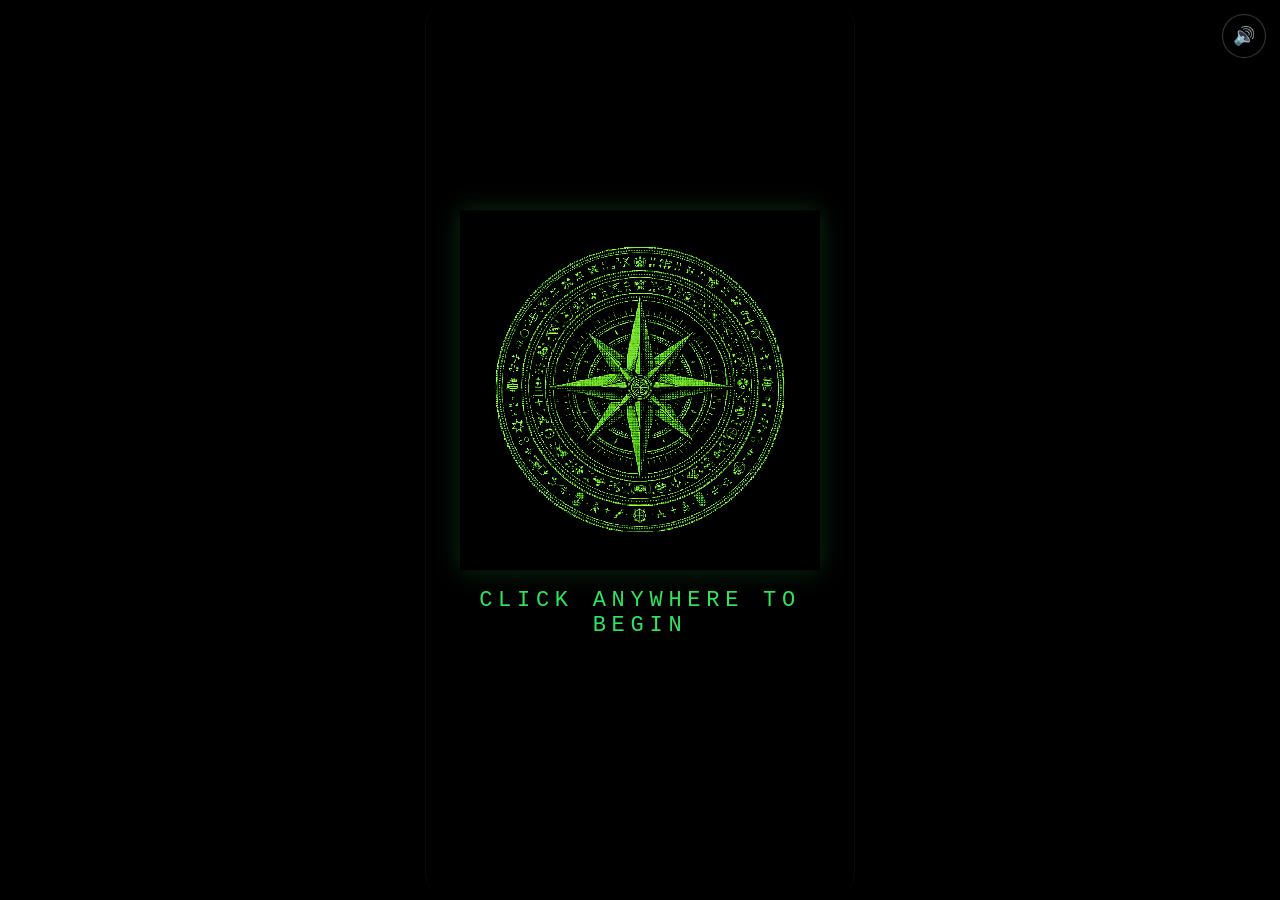
<file: index.html>
<!DOCTYPE html>
<html lang="en">
<head>
  <meta charset="UTF-8" />
  <meta
    name="viewport"
    content="width=device-width, initial-scale=1.0, viewport-fit=cover"
  />
  <meta name="theme-color" content="#1b1611" />
  <meta name="mobile-web-app-capable" content="yes" />
  <title>Museum Hunt DEV</title>
  <link rel="manifest" href="./app/engine/pwa/manifest.webmanifest" />
  <link rel="stylesheet" href="./app/engine/styles/archive-shell.css" />
  <link rel="stylesheet" href="./app/engine/core/dev-activation.css" />
  <link rel="stylesheet" href="./app/engine/core/opening-studio-screen.css" />
  <link rel="stylesheet" href="./app/engine/core/opening-sponsor-screen.css" />
  <link rel="stylesheet" href="./app/engine/core/opening-title-screen.css" />
</head>
<body>
  <div id="app">
    <div class="phone-shell">

      <!-- OPENING FLOW SCREEN -->
      <section id="opening-flow-screen" class="screen active">
        <div id="opening-flow-root"></div>
      </section>

      <!-- ARCHIVE SCREEN -->
      <section id="archive-screen" class="screen" hidden>
        <header class="archive-header">
          <div class="archive-header-inner">
            <div class="archive-kicker">THE</div>
            <h1 class="archive-title">ARCHIVE</h1>
            <button id="archive-my-badge" class="archive-badge-trigger" type="button" aria-label="My expedition badge">MY BADGE</button>
          </div>
        </header>

        <section class="character-strip-wrap">
          <div id="character-strip" class="character-strip"></div>
        </section>

        <section class="path-header">
          <div class="path-divider"></div>
          <h2 id="active-path-label">MERCER'S PATH</h2>
          <div class="path-divider"></div>
        </section>

        <main class="archive-grid-wrap">
          <div id="archive-grid" class="archive-grid"></div>
        </main>

        <nav class="bottom-nav">
          <button class="nav-btn active" data-tab="archive" type="button">
            <span class="nav-icon">⌘</span>
            <span class="nav-label">Archive</span>
          </button>

          <button class="nav-btn nav-btn-scan" data-tab="scan" type="button">
            <span class="nav-icon">◎</span>
            <span class="nav-label">SCAN</span>
          </button>

          <button class="nav-btn" data-tab="transmissions" type="button">
            <span class="nav-icon transmissions-nav-icon">
              ✉
              <span class="nav-badge" id="transmissions-nav-badge-archive">0</span>
            </span>
            <span class="nav-label">Transmissions</span>
          </button>

          <button class="nav-btn" data-tab="final" type="button">
            <span class="nav-icon">✦</span>
            <span class="nav-label">Final Mechanism</span>
          </button>
        </nav>
      </section>

      <!-- TRANSMISSIONS SCREEN -->
      <section id="transmissions-screen" class="screen" hidden>
        <header class="archive-header">
          <div class="archive-header-inner">
            <div class="archive-kicker">ARCHIVE</div>
            <h1 class="archive-title">TRANSMISSIONS</h1>
            <div class="archive-lock">⌂</div>
          </div>
        </header>

        <main class="archive-grid-wrap">
          <div id="transmissions-feed"></div>
        </main>

        <nav class="bottom-nav">
          <button class="nav-btn" data-tab="archive" type="button">
            <span class="nav-icon">⌘</span>
            <span class="nav-label">Archive</span>
          </button>

          <button class="nav-btn nav-btn-scan" data-tab="scan" type="button">
            <span class="nav-icon">◎</span>
            <span class="nav-label">SCAN</span>
          </button>

          <button class="nav-btn active" data-tab="transmissions" type="button">
            <span class="nav-icon transmissions-nav-icon">
              ✉
              <span class="nav-badge" id="transmissions-nav-badge-transmissions">0</span>
            </span>
            <span class="nav-label">Transmissions</span>
          </button>

          <button class="nav-btn" data-tab="final" type="button">
            <span class="nav-icon">✦</span>
            <span class="nav-label">Final Mechanism</span>
          </button>
        </nav>
      </section>

      <!-- HINT SCREEN -->
      <section id="hint-screen" class="screen" hidden>
        <header class="archive-header">
          <div class="archive-header-inner">
            <div class="archive-kicker">ARCHIVE</div>
            <h1 class="archive-title">HINT</h1>
            <div class="archive-lock">⌂</div>
          </div>
        </header>

        <main class="archive-grid-wrap">
          <div id="hint-screen-content"></div>
        </main>

        <nav class="bottom-nav">
          <button class="nav-btn" data-tab="archive" type="button">
            <span class="nav-icon">⌘</span>
            <span class="nav-label">Archive</span>
          </button>

          <button class="nav-btn nav-btn-scan" data-tab="scan" type="button">
            <span class="nav-icon">◎</span>
            <span class="nav-label">SCAN</span>
          </button>

          <button class="nav-btn" data-tab="transmissions" type="button">
            <span class="nav-icon transmissions-nav-icon">
              ✉
              <span class="nav-badge" id="transmissions-nav-badge-hint">0</span>
            </span>
            <span class="nav-label">Transmissions</span>
          </button>

          <button class="nav-btn" data-tab="final" type="button">
            <span class="nav-icon">✦</span>
            <span class="nav-label">Final Mechanism</span>
          </button>
        </nav>
      </section>

      <!-- SCAN SCREEN -->
      <section id="scan-screen" class="screen" hidden>
        <header class="archive-header">
          <div class="archive-header-inner">
            <div class="archive-kicker">ARCHIVE</div>
            <h1 class="archive-title">SCAN</h1>
            <div class="archive-lock">⌂</div>
          </div>
        </header>

        <main class="archive-grid-wrap">
          <div id="scan-screen-content"></div>
        </main>

        <nav class="bottom-nav">
          <button class="nav-btn" data-tab="archive" type="button">
            <span class="nav-icon">⌘</span>
            <span class="nav-label">Archive</span>
          </button>

          <button class="nav-btn nav-btn-scan active" data-tab="scan" type="button">
            <span class="nav-icon">◎</span>
            <span class="nav-label">SCAN</span>
          </button>

          <button class="nav-btn" data-tab="transmissions" type="button">
            <span class="nav-icon transmissions-nav-icon">
              ✉
              <span class="nav-badge" id="transmissions-nav-badge-scan">0</span>
            </span>
            <span class="nav-label">Transmissions</span>
          </button>

          <button class="nav-btn" data-tab="final" type="button">
            <span class="nav-icon">✦</span>
            <span class="nav-label">Final Mechanism</span>
          </button>
        </nav>
      </section>

    </div>
  </div>

<audio id="terminal-hum-audio" preload="auto"></audio>
<audio id="terminal-typing-audio" preload="auto" loop></audio>
<audio id="studio-bulb-audio" preload="auto"></audio>
<audio id="sponsor-fire-audio" preload="auto" loop></audio>
<audio id="title-card-audio" preload="auto"></audio>
  <script type="module" src="./main.js"></script>
</body>
</html>
</file>
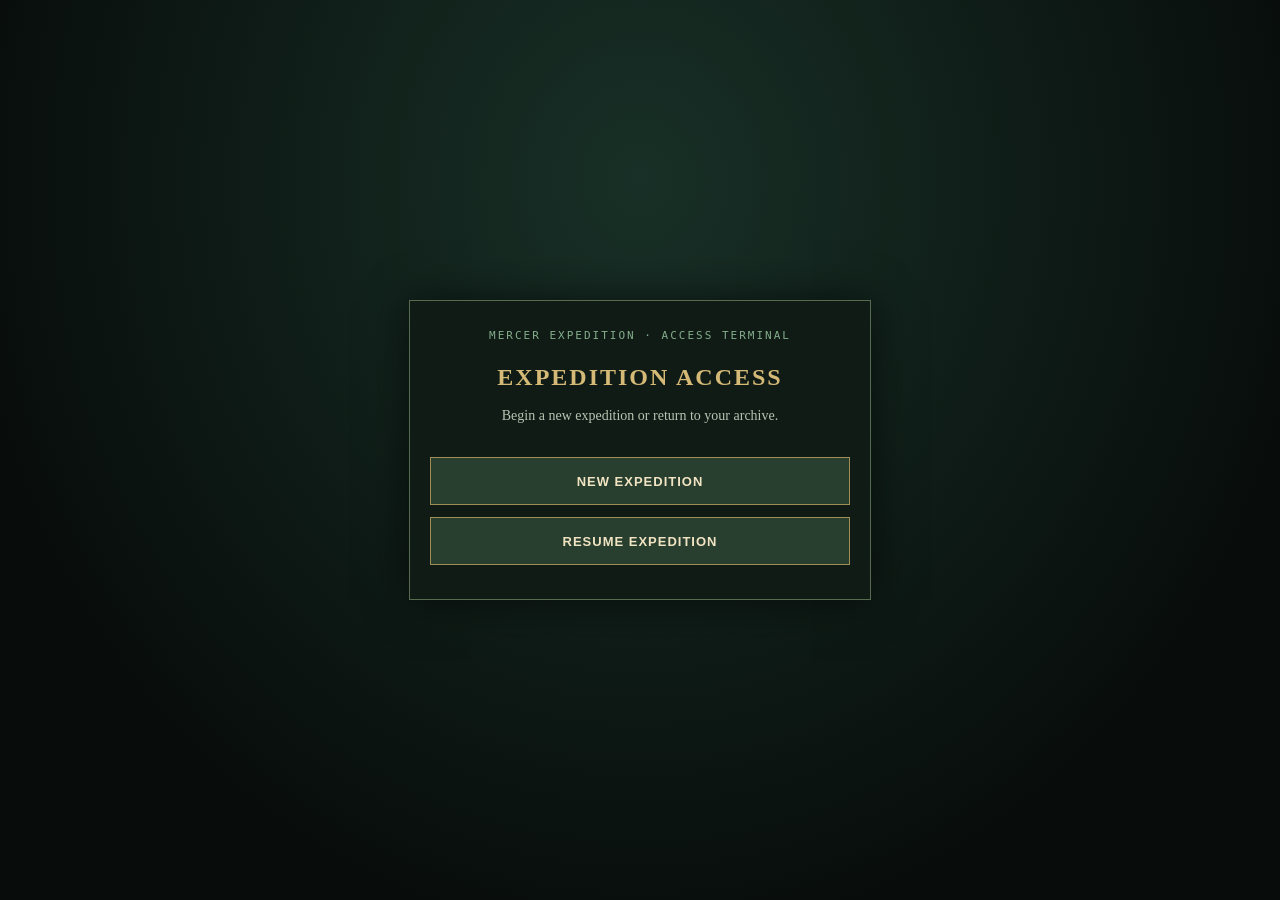
<file: badge-test.html>
<!doctype html>
<html lang="en"><head><meta charset="utf-8"><meta name="viewport" content="width=device-width,initial-scale=1"><meta name="theme-color" content="#101b16"><title>Expedition Badge Test</title><link rel="stylesheet" href="./app/engine/core/dev-activation.css"><style>body{margin:0;background:#080d0b;color:#e5dbbd;font-family:Georgia,serif}.activation{position:relative;min-height:100dvh;box-sizing:border-box}</style></head>
<body><div id="badge-test-root"><main style="padding:48px 24px;text-align:center"><h1>Loading Expedition Badge…</h1><p>If this message remains, the testing page could not load the badge.</p><p><a style="color:#d5b976" href="./">Return to Archive</a></p></main></div>
<script type="module">
try {
 const {renderBadgeTest}=await import("./app/engine/core/dev-activation.js?v=badge2");
 renderBadgeTest(document.getElementById("badge-test-root"));
} catch(error) {
 document.getElementById("badge-test-root").innerHTML='<main style="padding:48px 24px;text-align:center"><h1>Badge could not load</h1><p id="badge-error"></p><p><a style="color:#d5b976" href="./">Return to Archive</a></p></main>';
 document.getElementById("badge-error").textContent=error?.message||"Unknown loading error";
 console.error("Badge preview failed",error);
}
</script></body></html>
</file>
<file: app/engine/styles/archive-shell.css>
:root {
  --bg-black: #090909;
  --bg-deep: #12100d;
  --stone-1: #2b2620;
  --stone-2: #1c1814;
  --stone-3: #3b342b;
  --gold-1: #d9ba70;
  --gold-2: #a97a26;
  --gold-3: #6f4f19;
  --gold-soft: rgba(217, 186, 112, 0.2);
  --text-main: #f3ead8;
  --text-soft: #cfc0a1;
  --text-dim: #948366;
  --line-soft: rgba(255, 235, 195, 0.08);
  --shadow-deep: 0 18px 40px rgba(0, 0, 0, 0.5);
  --inset-shadow: inset 0 1px 0 rgba(255,255,255,0.03),
                  inset 0 -2px 6px rgba(0,0,0,0.4);
  --nav-height: 84px;
  --phone-max-width: 430px;
}

* {
  box-sizing: border-box;
}

html,
body {
  margin: 0;
  padding: 0;
  min-height: 100%;
  background: #000000;
  color: var(--text-main);
  font-family: Georgia, "Times New Roman", serif;
}

body {
  display: flex;
  justify-content: center;
  align-items: flex-start;
  padding: 0;
}

#app {
  width: 100%;
  min-height: 100vh;
  display: flex;
  justify-content: center;
}

.phone-shell {
  width: 100%;
  max-width: var(--phone-max-width);
  min-height: 100vh;
  background: #000000;
  border-left: 1px solid rgba(255,255,255,0.04);
  border-right: 1px solid rgba(255,255,255,0.04);
  box-shadow: var(--shadow-deep);
  position: relative;
  overflow: hidden;
}

.phone-shell::before {
  content: "";
  position: absolute;
  inset: 0;
  background:
    radial-gradient(circle at 20% 15%, rgba(255,255,255,0.03), transparent 20%),
    radial-gradient(circle at 80% 30%, rgba(255,255,255,0.02), transparent 22%),
    radial-gradient(circle at 50% 80%, rgba(255,255,255,0.02), transparent 28%);
  opacity: 0.8;
  pointer-events: none;
}

.screen {
  min-height: 100vh;
  display: flex;
  flex-direction: column;
  position: relative;
  z-index: 1;
  padding-bottom: calc(var(--nav-height) + env(safe-area-inset-bottom, 0px));
}

.screen[hidden] {
  display: none !important;
}

.archive-header {
  padding:
    calc(18px + env(safe-area-inset-top, 0px))
    18px
    12px;
}

.archive-header-inner {
  border: 1px solid rgba(217, 186, 112, 0.35);
  background:
    linear-gradient(180deg, rgba(67, 56, 42, 0.92), rgba(28, 24, 20, 0.96));
  box-shadow:
    inset 0 1px 0 rgba(255,255,255,0.06),
    inset 0 -8px 24px rgba(0,0,0,0.3),
    0 10px 24px rgba(0,0,0,0.28);
  border-radius: 0 0 18px 18px;
  text-align: center;
  padding: 14px 12px 16px;
  position: relative;
}

.archive-header-inner::before,
.archive-header-inner::after {
  content: "";
  position: absolute;
  left: 16px;
  right: 16px;
  height: 1px;
  background: linear-gradient(
    90deg,
    transparent,
    rgba(217, 186, 112, 0.55),
    transparent
  );
}

.archive-header-inner::before {
  top: 22px;
}

.archive-header-inner::after {
  bottom: 22px;
}

.archive-kicker {
  font-size: 20px;
  letter-spacing: 0.12em;
  color: var(--gold-1);
  font-weight: 700;
  position: relative;
  z-index: 1;
}

.archive-title {
  margin: 4px 0 4px;
  font-size: clamp(2.5rem, 8vw, 4rem);
  line-height: 0.95;
  letter-spacing: 0.03em;
  color: #e5c57a;
  text-shadow:
    0 1px 0 #fff3c9,
    0 2px 0 #c1933b,
    0 5px 18px rgba(0,0,0,0.38);
  position: relative;
  z-index: 1;
}

.archive-lock {
  font-size: 22px;
  color: var(--gold-1);
  position: relative;
  z-index: 1;
}

.character-strip-wrap {
  padding: 0 10px;
}

.character-strip {
  display: grid;
  grid-template-columns: repeat(6, 1fr);
  gap: 4px;
  background:
    linear-gradient(180deg, rgba(64, 54, 42, 0.95), rgba(23, 20, 16, 0.98));
  border-top: 1px solid rgba(255,255,255,0.04);
  border-bottom: 1px solid rgba(255,255,255,0.04);
  box-shadow: var(--inset-shadow);
  padding: 6px;
}

.character-card {
  background:
    linear-gradient(180deg, #4d4030 0%, #2f271f 100%);
  border: 1px solid rgba(255,255,255,0.06);
  min-width: 0;
  padding: 4px 3px 6px;
  text-align: center;
  color: var(--text-main);
  box-shadow: inset 0 1px 0 rgba(255,255,255,0.05);
}

.character-card.active {
  border-color: rgba(217, 186, 112, 0.8);
  box-shadow:
    inset 0 1px 0 rgba(255,255,255,0.08),
    0 0 0 1px rgba(217, 186, 112, 0.15);
}

.character-card.locked {
  opacity: 0.58;
}

.character-portrait {
  width: 100%;
  aspect-ratio: 1 / 1;
  border: 1px solid rgba(255,255,255,0.08);
  background:
    radial-gradient(circle at 35% 30%, #7f6a4a, #433528 45%, #241c16 100%);
  display: flex;
  align-items: center;
  justify-content: center;
  font-size: 24px;
  color: rgba(255, 235, 195, 0.65);
  overflow: hidden;
}

.character-portrait img {
  width: 100%;
  height: 100%;
  object-fit: cover;
  display: block;
  filter: saturate(0.85) contrast(1.05);
}

.character-name {
  margin-top: 4px;
  font-size: 0.58rem;
  line-height: 1.1;
  color: #f0e3c5;
  white-space: nowrap;
  overflow: hidden;
  text-overflow: ellipsis;
}

.path-header {
  display: flex;
  align-items: center;
  gap: 10px;
  padding: 14px 16px 10px;
}

.path-header h2 {
  margin: 0;
  font-size: 1rem;
  letter-spacing: 0.05em;
  color: var(--gold-1);
  white-space: nowrap;
}

.path-divider {
  flex: 1;
  height: 1px;
  background: linear-gradient(
    90deg,
    transparent,
    rgba(217, 186, 112, 0.5),
    transparent
  );
}

.archive-grid-wrap {
  flex: 1;
  padding: 0 14px 18px;
}

.archive-grid {
  display: grid;
  grid-template-columns: repeat(3, 1fr);
  gap: 10px;
}

.archive-tile {
  position: relative;
  aspect-ratio: 1 / 1.18;
  border-radius: 10px;
  overflow: hidden;
  border: 1px solid rgba(217, 186, 112, 0.18);
  background:
    linear-gradient(180deg, rgba(98, 72, 34, 0.2), rgba(21, 18, 14, 0.9)),
    linear-gradient(180deg, #46361f, #231d17);
  box-shadow:
    0 7px 16px rgba(0,0,0,0.32),
    inset 0 1px 0 rgba(255,255,255,0.05);
  cursor: pointer;
  padding: 0;
}

.archive-tile::before {
  content: "";
  position: absolute;
  inset: 0;
  background:
    radial-gradient(circle at 50% 18%, rgba(255, 213, 120, 0.22), transparent 28%),
    linear-gradient(180deg, rgba(255,255,255,0.03), transparent 40%);
  pointer-events: none;
}

.archive-tile.active {
  border-color: rgba(217, 186, 112, 0.8);
  box-shadow:
    0 0 0 1px rgba(217, 186, 112, 0.18),
    0 10px 22px rgba(0,0,0,0.42),
    inset 0 1px 0 rgba(255,255,255,0.06);
}

.archive-tile.locked,
.archive-tile.unknown {
  cursor: default;
}

.tile-art {
  height: 74%;
  border-bottom: 1px solid rgba(255,255,255,0.06);
  background:
    radial-gradient(circle at 30% 25%, rgba(255, 203, 104, 0.35), transparent 20%),
    linear-gradient(180deg, #6e5327 0%, #46331b 36%, #2a2118 100%);
  display: flex;
  align-items: center;
  justify-content: center;
  color: rgba(255, 226, 161, 0.72);
  font-size: 2rem;
}

.tile-art img {
  width: 100%;
  height: 100%;
  object-fit: cover;
  display: block;
  filter: saturate(0.9) brightness(0.9);
}

.tile-body {
  height: 26%;
  display: flex;
  align-items: center;
  justify-content: center;
  padding: 8px 6px;
  text-align: center;
}

.tile-title {
  font-size: 0.72rem;
  line-height: 1.05;
  color: #f1e6ce;
  text-shadow: 0 1px 2px rgba(0,0,0,0.4);
}

.archive-tile.unknown .tile-art,
.archive-tile.locked .tile-art {
  background:
    linear-gradient(180deg, #3a342c 0%, #26211d 60%, #171411 100%);
  color: rgba(255,255,255,0.18);
}

.archive-tile.unknown .tile-title {
  color: rgba(255,255,255,0.2);
}

.archive-tile.hint .tile-title {
  color: #edd9aa;
}

.archive-tile.completed::after {
  content: "✓";
  position: absolute;
  right: 8px;
  bottom: 34px;
  z-index: 5;
  width: 34px;
  height: 34px;
  border-radius: 50%;
  background: #55b950;
  color: white;
  display: flex;
  align-items: center;
  justify-content: center;
  font-size: 1.25rem;
  box-shadow: 0 6px 16px rgba(0,0,0,0.38);
  border: 2px solid rgba(255,255,255,0.25);
}

.bottom-nav {
  position: absolute;
  left: 0;
  right: 0;
  bottom: 0;
  z-index: 5;
  height: calc(var(--nav-height) + env(safe-area-inset-bottom, 0px));
  padding: 0 8px env(safe-area-inset-bottom, 0px);
  display: grid;
  grid-template-columns: 1fr 1.15fr 1fr 1fr;
  background:
    linear-gradient(180deg, rgba(40, 32, 23, 0.94), rgba(19, 16, 13, 0.98));
  border-top: 1px solid rgba(217, 186, 112, 0.18);
  box-shadow: 0 -8px 24px rgba(0,0,0,0.35);
}

.nav-btn {
  appearance: none;
  border: 0;
  background: transparent;
  color: #d7c6a4;
  display: flex;
  flex-direction: column;
  align-items: center;
  justify-content: center;
  gap: 4px;
  font-family: Georgia, "Times New Roman", serif;
  font-size: 0.85rem;
  cursor: pointer;
}

.nav-btn .nav-icon {
  font-size: 1.4rem;
  line-height: 1;
}

.nav-btn .nav-label {
  font-size: 0.74rem;
  line-height: 1;
}

.nav-btn.active {
  color: var(--gold-1);
}

.nav-btn-scan {
  color: #f5e4b4;
  background:
    radial-gradient(circle at 50% 15%, rgba(217, 186, 112, 0.18), transparent 60%);
  border-left: 1px solid rgba(255,255,255,0.03);
  border-right: 1px solid rgba(255,255,255,0.03);
}

@media (min-width: 431px) {
  body {
    padding: 18px 0;
  }

  .phone-shell {
    min-height: calc(100vh - 36px);
    border-radius: 28px;
    overflow: hidden;
  }
}

#transmissions-feed {
  display: flex;
  flex-direction: column;
  gap: 14px;
  padding: 4px 0 12px;
}

.transmission {
  display: flex;
  width: 100%;
}

.transmission.left {
  justify-content: flex-start;
}

.transmission.right {
  justify-content: flex-end;
}

.transmission-bubble {
  max-width: 82%;
  padding: 14px 16px;
  border-radius: 16px;
  border: 1px solid rgba(217, 186, 112, 0.22);
  background:
    linear-gradient(180deg, rgba(52, 42, 31, 0.95), rgba(21, 18, 14, 0.98));
  box-shadow:
    inset 0 1px 0 rgba(255,255,255,0.04),
    0 8px 18px rgba(0,0,0,0.28);
}

.transmission.active .transmission-bubble {
  cursor: pointer;
}

.transmission.resolved {
  opacity: 0.45;
}

.transmission.resolved .transmission-bubble {
  cursor: default;
}

.transmission-text {
  font-size: 1.02rem;
  line-height: 1.2;
  color: var(--text-main);
}

#transmissions-screen .archive-title {
  font-size: clamp(1.35rem, 4.8vw, 2.35rem);
  line-height: 1;
  letter-spacing: 0.02em;
}

#hint-screen .archive-title {
  font-size: clamp(1.6rem, 5vw, 2.5rem);
  line-height: 1;
  letter-spacing: 0.02em;
}

#hint-screen-content {
  display: flex;
  flex-direction: column;
  gap: 16px;
  padding: 4px 0 12px;
}

.hint-card {
  display: flex;
  flex-direction: column;
  gap: 14px;
  padding: 16px;
  border-radius: 16px;
  border: 1px solid rgba(217, 186, 112, 0.22);
  background:
    linear-gradient(180deg, rgba(52, 42, 31, 0.95), rgba(21, 18, 14, 0.98));
  box-shadow:
    inset 0 1px 0 rgba(255,255,255,0.04),
    0 8px 18px rgba(0,0,0,0.28);
}

.hint-map {
  min-height: 180px;
  border-radius: 12px;
  border: 1px solid rgba(217, 186, 112, 0.18);
  background:
    radial-gradient(circle at 30% 25%, rgba(255, 203, 104, 0.14), transparent 22%),
    linear-gradient(180deg, #3b3126 0%, #241d16 100%);
  display: flex;
  align-items: center;
  justify-content: center;
  text-align: center;
  padding: 12px;
  color: var(--text-soft);
}

.hint-text {
  font-size: 1rem;
  line-height: 1.35;
  color: var(--text-main);
}

#scan-screen .archive-title {
  font-size: clamp(1.6rem, 5vw, 2.5rem);
  line-height: 1;
  letter-spacing: 0.02em;
}

#scan-screen-content {
  display: flex;
  flex-direction: column;
  gap: 16px;
  padding: 4px 0 12px;
}

.transmissions-nav-icon {
  position: relative;
  display: inline-flex;
  align-items: center;
  justify-content: center;
}

.nav-badge {
  position: absolute;
  top: -10px;
  right: -16px;
  min-width: 20px;
  height: 20px;
  padding: 0 6px;
  border-radius: 999px;
  background: #ff3b30;
  color: #ffffff;
  font-size: 0.68rem;
  line-height: 20px;
  font-weight: 700;
  text-align: center;
  box-shadow: 0 2px 8px rgba(0, 0, 0, 0.35);
  border: 2px solid rgba(27, 22, 17, 0.95);
}

.nav-badge:empty,
.nav-badge[data-count="0"] {
  display: none;
}

.transmission-sender {
  width: 44px;
  height: 44px;
  flex: 0 0 44px;
  border-radius: 50%;
  overflow: hidden;
  border: 1px solid rgba(255,255,255,0.08);
  background:
    radial-gradient(circle at 35% 30%, #7f6a4a, #433528 45%, #241c16 100%);
  display: flex;
  align-items: center;
  justify-content: center;
}

.transmission-sender img {
  width: 100%;
  height: 100%;
  object-fit: cover;
  display: block;
  filter: saturate(0.85) contrast(1.05);
}


.opening-start-screen {
  min-height: 100vh;
  display: flex;
  align-items: center;
  justify-content: center;
  padding: 24px;
  background: #000;
  cursor: pointer;
}

.opening-start-content {
  display: flex;
  flex-direction: column;
  align-items: center;
  gap: 18px;
  transform: translateY(-6%);
}

.opening-start-seal-wrap {
  width: min(72vw, 360px);
  display: flex;
  align-items: center;
  justify-content: center;
}

.opening-start-seal {
  width: 100%;
  height: auto;
  display: block;
  image-rendering: pixelated;
  filter:
    brightness(1.08)
    contrast(1.2)
    drop-shadow(0 0 12px rgba(51, 255, 102, 0.18));
}

.opening-start-prompt {
  color: #33ff66;
  font-family: "Courier New", Courier, monospace;
  font-size: clamp(16px, 2.4vw, 22px);
  letter-spacing: 0.26em;
  text-transform: uppercase;
  opacity: 0.9;
  animation: blink 1.2s steps(1) infinite;
  text-align: center;
}

@media (max-width: 700px) {
  .opening-start-seal-wrap {
    width: min(78vw, 300px);
  }

  .opening-start-prompt {
    font-size: clamp(14px, 4vw, 18px);
    letter-spacing: 0.18em;
  }
}


.opening-terminal-screen {
  min-height: 100vh;
  width: 100%;
  display: flex;
  align-items: center;
  justify-content: center;
  padding: 18px;
  background: #000;
  color: #33ff66;
  font-family: "Courier New", Courier, monospace;
}

.opening-terminal-window {
  width: min(900px, 100%);
  min-height: 72vh;
  border: 1px solid rgba(51, 255, 102, 0.35);
  padding: 16px;
  cursor: text;
  background: rgba(0, 0, 0, 0.96);
}

.opening-terminal-output {
  font-size: 16px;
  line-height: 1.55;
  white-space: pre-wrap;
}

.opening-terminal-line {
  margin-bottom: 6px;
}

.opening-terminal-line--spacer {
  height: 18px;
}

.opening-terminal-prompt {
  display: flex;
  align-items: center;
  gap: 10px;
  margin-top: 8px;
  font-size: 16px;
  line-height: 1.55;
}

.opening-terminal-prompt-label {
  flex: 0 0 auto;
}

.opening-terminal-cursor {
  width: 10px;
  height: 18px;
  background: #33ff66;
  animation: blink 1s steps(1) infinite;
}

.opening-terminal-hidden-input {
  position: absolute;
  opacity: 0;
  pointer-events: none;
}

@media (min-width: 700px) {
  .opening-terminal-window {
    padding: 24px;
  }

  .opening-terminal-output,
  .opening-terminal-prompt {
    font-size: 20px;
    line-height: 1.6;
  }

  .opening-terminal-line--spacer {
    height: 24px;
  }

  .opening-terminal-cursor {
    width: 12px;
    height: 22px;
  }
}

.opening-studio-screen {
  position: relative;
  min-height: 100vh;
  width: 100%;
  overflow: hidden;
  background: #000;
}

.opening-studio-background {
  position: absolute;
  inset: 0;
  background:
    radial-gradient(circle at 65% 30%, rgba(255, 215, 140, 0.12), transparent 18%),
    linear-gradient(180deg, #16120f 0%, #090807 100%);
  z-index: 0;
}

.opening-studio-darkness {
  position: absolute;
  inset: 0;
  background: rgba(0, 0, 0, 0.78);
  z-index: 1;
}

.opening-studio-gradient {
  position: absolute;
  inset: 0;
  background: linear-gradient(
    to right,
    rgba(0, 0, 0, 0.58) 0%,
    rgba(0, 0, 0, 0.24) 34%,
    rgba(0, 0, 0, 0.04) 62%,
    rgba(0, 0, 0, 0) 100%
  );
  z-index: 2;
  pointer-events: none;
}

.opening-studio-text {
  display: none;
}

.opening-studio-title {
  font-family: Georgia, "Times New Roman", serif;
  font-size: clamp(28px, 4vw, 48px);
  letter-spacing: 0.24em;
  color: #e6c48a;
  text-shadow:
    0 0 6px rgba(230, 196, 138, 0.25),
    0 0 18px rgba(230, 196, 138, 0.15);
}

.opening-studio-subtitle {
  margin-top: 14px;
  font-family: Georgia, "Times New Roman", serif;
  font-size: clamp(16px, 2vw, 22px);
  letter-spacing: 0.28em;
  color: #e6c48a;
  opacity: 0.75;
  text-shadow: 0 0 4px rgba(230, 196, 138, 0.2);
}

@media (max-width: 700px) {
  .opening-studio-text {
    left: 7%;
    top: 47%;
  }

  .opening-studio-title {
    font-size: clamp(22px, 5.2vw, 34px);
    letter-spacing: 0.18em;
  }

  .opening-studio-subtitle {
    font-size: clamp(14px, 3vw, 18px);
    letter-spacing: 0.22em;
  }
}

#opening-flow-root {
  opacity: 1;
}

#opening-flow-root.is-fading-out {
  opacity: 0;
  transition: opacity 900ms ease;
}

.opening-flow-fade-in {
  opacity: 0;
}

.opening-flow-fade-in.is-visible {
  opacity: 1;
  transition: opacity 1400ms ease;
}

.opening-crt-burst {
  position: fixed;
  inset: 0;
  background: #000;
  z-index: 9999;
  pointer-events: none;
  overflow: hidden;
}

.opening-crt-burst::before {
  content: "";
  position: absolute;
  left: 50%;
  top: 50%;
  width: 6px;
  height: 6px;
  border-radius: 999px;
  background: #33ff66;
  box-shadow:
    0 0 12px rgba(51, 255, 102, 0.9),
    0 0 32px rgba(51, 255, 102, 0.8),
    0 0 80px rgba(51, 255, 102, 0.55);
  transform: translate(-50%, -50%);
  animation: openingCrtBurst 420ms ease-out forwards;
}

.opening-crt-burst::after {
  content: "";
  position: absolute;
  inset: 0;
  background: linear-gradient(
    to bottom,
    rgba(51, 255, 102, 0.05) 0%,
    rgba(51, 255, 102, 0.14) 50%,
    rgba(51, 255, 102, 0.05) 100%
  );
  opacity: 0;
  animation: openingCrtFlash 420ms ease-out forwards;
}

@keyframes openingCrtBurst {
  0% {
    width: 6px;
    height: 6px;
    opacity: 1;
  }
  18% {
    width: 88vw;
    height: 2px;
    opacity: 1;
  }
  45% {
    width: 88vw;
    height: 100vh;
    opacity: 0.95;
  }
  100% {
    width: 100vw;
    height: 100vh;
    opacity: 0;
  }
}

@keyframes openingCrtFlash {
  0% {
    opacity: 0;
  }
  25% {
    opacity: 0.65;
  }
  100% {
    opacity: 0;
  }
}

/* =========================
   ARCHIVE INTRO TRANSITION
   ========================= */

#archive-screen {
  opacity: 0;
  transition: opacity 1200ms ease;
}

#archive-screen.is-visible {
  opacity: 1;
}

/* ========================================
   ARCHIVE PRE-REVEAL STATE
======================================== */

#archive-screen.archive-pre-reveal .path-header,
#archive-screen.archive-pre-reveal .archive-grid-wrap {
  display: none;
}

#archive-screen.archive-pre-reveal .character-strip-wrap {
  padding-top: 10px;
  padding-bottom: 10px;
}

/* ========================================
   CHARACTER REVEAL FLASH
======================================== */

.character-card.is-revealing {
  animation: characterRevealFlash 900ms ease-in-out 2;
}

@keyframes characterRevealFlash {
  0% {
    opacity: 1;
    transform: scale(1);
    box-shadow: inset 0 1px 0 rgba(255,255,255,0.05);
  }
  20% {
    opacity: 1;
    transform: scale(1.04);
    box-shadow:
      0 0 0 1px rgba(217, 186, 112, 0.22),
      0 0 18px rgba(217, 186, 112, 0.38),
      inset 0 1px 0 rgba(255,255,255,0.08);
  }
  50% {
    opacity: 0.35;
    transform: scale(0.98);
    box-shadow:
      0 0 0 1px rgba(217, 186, 112, 0.08),
      0 0 8px rgba(217, 186, 112, 0.16),
      inset 0 1px 0 rgba(255,255,255,0.04);
  }
  100% {
    opacity: 1;
    transform: scale(1);
    box-shadow:
      0 0 0 1px rgba(217, 186, 112, 0.18),
      0 0 14px rgba(217, 186, 112, 0.26),
      inset 0 1px 0 rgba(255,255,255,0.06);
  }
}

/* ========================================
   TILE REVEAL FLASH
======================================== */

.archive-tile.is-revealing {
  animation: tileRevealFlash 1600ms ease-in-out 1;
}

@keyframes tileRevealFlash {
  0% {
    opacity: 0.15;
    transform: scale(0.96);
    box-shadow:
      0 0 0 1px rgba(217, 186, 112, 0),
      0 0 0 rgba(217, 186, 112, 0);
  }
  25% {
    opacity: 1;
    transform: scale(1.03);
    box-shadow:
      0 0 0 1px rgba(217, 186, 112, 0.3),
      0 0 22px rgba(217, 186, 112, 0.35);
  }
  55% {
    opacity: 0.55;
    transform: scale(0.99);
    box-shadow:
      0 0 0 1px rgba(217, 186, 112, 0.16),
      0 0 10px rgba(217, 186, 112, 0.18);
  }
  100% {
    opacity: 1;
    transform: scale(1);
    box-shadow:
      0 7px 16px rgba(0,0,0,0.32),
      inset 0 1px 0 rgba(255,255,255,0.05);
  }
}

/* ========================================
   TRANSMISSIONS NAV FLASH
======================================== */

.nav-btn.is-guided-flash {
  animation: guidedNavFlash 900ms ease-in-out 4;
}

@keyframes guidedNavFlash {
  0% {
    opacity: 1;
    transform: scale(1);
    color: #d7c6a4;
  }
  25% {
    opacity: 1;
    transform: scale(1.06);
    color: var(--gold-1);
    text-shadow: 0 0 12px rgba(217, 186, 112, 0.45);
  }
  50% {
    opacity: 0.45;
    transform: scale(0.98);
    color: #d7c6a4;
    text-shadow: none;
  }
  100% {
    opacity: 1;
    transform: scale(1);
    color: var(--gold-1);
    text-shadow: 0 0 8px rgba(217, 186, 112, 0.25);
  }
}


/* PWA viewport: the shell stays fixed; content panes scroll internally. */
html, body { width: 100%; height: 100%; overflow: hidden; overscroll-behavior: none; }
body { padding: 0; }
#app, .phone-shell { height: 100%; height: 100dvh; min-height: 0; overflow: hidden; }
.phone-shell { display: flex; flex-direction: column; }
.screen { height: 100%; height: 100dvh; min-height: 0; max-height: 100dvh; overflow: hidden; padding-bottom: calc(var(--nav-height) + env(safe-area-inset-bottom, 0px)); }
.archive-grid-wrap { min-height: 0; overflow-y: auto; overscroll-behavior: contain; -webkit-overflow-scrolling: touch; }
#opening-flow-screen { height: 100dvh; min-height: 0; padding-bottom: 0; }
#opening-flow-root { height: 100%; overflow: hidden; }
.opening-start-screen, .opening-terminal-screen { height: 100dvh; min-height: 0; }
@media (min-width: 431px) { body { padding: 0; } .phone-shell { height: 100dvh; min-height: 0; } }
</file>
<file: app/engine/core/dev-activation.css>
.activation{position:absolute;inset:0;z-index:40;background:radial-gradient(ellipse at 50% 20%,#183027,#080d0b 75%);color:#e5dbbd;display:flex;align-items:center;justify-content:center;padding:24px;overflow:auto;font-family:Georgia,serif}.activation__panel{width:min(100%,420px);text-align:center;border:1px solid #576c4f;background:#101b16;padding:28px 20px;box-shadow:0 0 40px #0009}.activation__eyebrow{font:11px monospace;letter-spacing:2px;color:#84ad8c}.activation h1{font-size:24px;letter-spacing:2px;color:#d5b976;margin:22px 0 10px}.activation__intro{font-size:14px;line-height:1.5;color:#b8c3b2;margin-bottom:25px}.activation button{width:100%;min-height:48px;margin:6px 0;border:1px solid #a08c55;background:#283e2e;color:#f1e4c3;letter-spacing:1px;font:600 13px sans-serif;cursor:pointer;padding:12px}.activation button:active{background:#416349}.activation__secondary{background:transparent!important;border-color:#536456!important}.activation__form{text-align:left}.activation__form label{display:block;font:12px monospace;color:#a8bca5;letter-spacing:1px}.activation input{display:block;width:100%;box-sizing:border-box;background:#09110d;color:#fff;border:1px solid #788c69;border-radius:0;font-size:20px;letter-spacing:2px;padding:12px;margin:12px 0}.activation__note{font:12px/1.5 sans-serif;color:#a7b6a7;text-align:center}.activation__error{font:13px sans-serif;color:#f0a39d}.activation__success{color:#a4d2a1;text-align:center;font:700 15px sans-serif;letter-spacing:2px}.activation__credentials{border:1px solid #788c69;padding:15px;margin:15px 0;display:flex;flex-direction:column;gap:7px;text-align:center;overflow-wrap:anywhere}.activation__credentials small{color:#a3b5a2;font:11px monospace}.activation__credentials strong{font:700 19px monospace;color:#f2dfac;margin-bottom:12px}.activation__choices[hidden],.activation__form[hidden]{display:none}
.activation .activation__badge-flip{display:block;width:min(100%,290px);margin:16px auto;padding:0;border:0;background:transparent;min-height:0;box-shadow:0 8px 25px #0008;line-height:0}.activation__badge-image{display:block;width:100%;height:auto;aspect-ratio:600/930;object-fit:contain}.activation__badge-flip:focus-visible{outline:3px solid #e0c481;outline-offset:4px}.activation__form>p{text-align:center}

.archive-badge-trigger{position:absolute;left:10px;top:12px;border:1px solid #a68c56;border-radius:6px;padding:8px 7px;background:#1b2b21;color:#e6cf95;font:700 10px sans-serif;letter-spacing:.3px;z-index:2;cursor:pointer}
.archive-badge-overlay{position:fixed;inset:0;z-index:10000;background:#000d;display:flex;align-items:center;justify-content:center;padding:16px;overflow-y:auto}
.archive-badge-dialog{position:relative;max-height:calc(100dvh - 32px);overflow:auto;width:min(100%,390px);background:#101b16;border:1px solid #a68c56;padding:18px 22px;text-align:center;color:#e5dbbd;box-shadow:0 20px 60px #000b}
.archive-badge-dialog h2{font:700 20px Georgia;color:#e0c481;margin:18px 32px 16px}
.archive-badge-dialog p{font:12px/1.5 sans-serif;color:#b7c4b5}
.archive-badge-close{position:absolute;right:10px;top:8px;background:transparent;border:0;color:#e5dbbd;font-size:22px;cursor:pointer;padding:8px}
.archive-badge-flip{display:block;width:min(100%,230px);margin:auto;padding:0;border:0;background:transparent;cursor:pointer;line-height:0}
.archive-badge-flip img{width:100%;height:auto;aspect-ratio:600/930;object-fit:contain}
.archive-badge-save{width:100%;padding:14px 10px;background:#294332;border:1px solid #a68c56;color:#f1e4c3;font:700 13px sans-serif;letter-spacing:1px;cursor:pointer}
.archive-badge-status{min-height:16px}
</file>
<file: app/engine/core/opening-studio-screen.css>
/* ========================================
   OPENING — STUDIO SCREEN
======================================== */

.opening-studio-screen {
  position: relative;
  min-height: 100dvh;
  width: 100%;
  overflow: hidden;
  background: #000;
  opacity: 1;
  transition: opacity 1200ms ease;
}

.opening-studio-screen.is-fading-out {
  opacity: 0;
}

/* ========================================
   STUDIO BACKGROUND
======================================== */

.studio-background {
  position: absolute;
  inset: 0;
  background: url("../../games/nc-natural-sciences/media/opening/studio-room-lit.jpg") center 75% / cover no-repeat;
  opacity: 0;
  transition: opacity 1200ms ease;
  z-index: 0;
}

.studio-background.is-visible {
  opacity: 1;
}

/* ========================================
   STUDIO DARKNESS
======================================== */

.studio-darkness {
  position: absolute;
  inset: 0;
  background: rgba(0, 0, 0, 0.9);
  opacity: 1;
  transition: opacity 160ms ease;
  z-index: 1;
}

/* ========================================
   STUDIO GRADIENT
======================================== */

.studio-gradient {
  position: absolute;
  inset: 0;
  background: linear-gradient(
    to right,
    rgba(0, 0, 0, 0.52) 0%,
    rgba(0, 0, 0, 0.22) 30%,
    rgba(0, 0, 0, 0.04) 58%,
    rgba(0, 0, 0, 0.0) 100%
  );
  z-index: 2;
  pointer-events: none;
}

/* ========================================
   STUDIO TEXT
======================================== */

.studio-text {
  position: absolute;
  left: 8%;
  top: 26% !important;
  transform: none !important;
  text-align: left;
  z-index: 3;
  opacity: 0;
  transition: opacity 700ms ease;
}

.studio-text.is-visible {
  opacity: 1;
}

.studio-title {
  font-family: Georgia, "Times New Roman", serif;
  font-size: clamp(32px, 5vw, 56px);
  letter-spacing: 0.28em;
  color: #e6c48a;
  text-shadow:
    0 0 6px rgba(230, 196, 138, 0.25),
    0 0 18px rgba(230, 196, 138, 0.15);
}

.studio-subtitle {
  margin-top: 18px;
  font-family: Georgia, "Times New Roman", serif;
  font-size: clamp(18px, 2.5vw, 24px);
  letter-spacing: 0.35em;
  color: #e6c48a;
  opacity: 0.75;
  text-shadow:
    0 0 4px rgba(230, 196, 138, 0.2);
}

@media (max-width: 700px) {
  .studio-text {
    left: 7%;
    top: 47%;
  }

  .studio-title {
    font-size: clamp(22px, 5.2vw, 34px);
    letter-spacing: 0.18em;
  }

  .studio-subtitle {
    font-size: clamp(14px, 3vw, 18px);
    letter-spacing: 0.24em;
  }
}
</file>
<file: app/engine/core/opening-sponsor-screen.css>
/* ========================================
   OPENING — SPONSOR SCREEN
======================================== */

.opening-sponsor-screen {
  position: relative;
  min-height: 100dvh;
  width: 100%;
  overflow: hidden;
  background: #000;
}

/* ========================================
   SPONSOR BACKGROUND
======================================== */

.sponsor-background {
  position: absolute;
  inset: 0;
  background: url("../../games/nc-natural-sciences/media/opening/sponsor-room.jpg") center center / cover no-repeat;
  z-index: 0;
}

/* ========================================
   SPONSOR DARKNESS
======================================== */

.sponsor-darkness {
  position: absolute;
  inset: 0;
  background:
    radial-gradient(
      circle at 54% 34%,
      rgba(0, 0, 0, 0.12) 0%,
      rgba(0, 0, 0, 0.22) 22%,
      rgba(0, 0, 0, 0.44) 48%,
      rgba(0, 0, 0, 0.68) 100%
    );
  z-index: 1;
}

/* ========================================
   SPONSOR TEXT
======================================== */

.sponsor-text {
  position: absolute;
  top: 28%; /* ← THIS is the number you tweak */
  left: 50%;
  transform: translateX(-50%);
  width: min(76vw, 520px);
  text-align: center;
  z-index: 3;
  color: #f4e7c2;
  text-shadow:
    0 2px 10px rgba(0, 0, 0, 0.72),
    0 6px 24px rgba(0, 0, 0, 0.55);
}

.sponsor-eyebrow {
  font-family: Georgia, "Times New Roman", serif;
  font-size: clamp(13px, 2.8vw, 18px);
  letter-spacing: 0.22em;
  text-transform: uppercase;
  opacity: 0.9;
  margin-bottom: 12px;
}

.sponsor-title {
  font-family: Georgia, "Times New Roman", serif;
  font-size: clamp(28px, 6vw, 44px);
  letter-spacing: 0.08em;
  font-weight: 500;
  line-height: 1.1;
}

/* ========================================
   MOBILE ADJUSTMENTS
======================================== */

@media (max-width: 700px) {
  .sponsor-text {
    top: 31%; /* tweak this too */
    width: min(80vw, 420px);
  }

  .sponsor-eyebrow {
    font-size: clamp(12px, 3.2vw, 15px);
    letter-spacing: 0.18em;
  }

  .sponsor-title {
    font-size: clamp(24px, 7.2vw, 34px);
    letter-spacing: 0.06em;
  }
}
</file>
<file: app/engine/core/opening-title-screen.css>
/* ========================================
   OPENING — TITLE SCREEN
======================================== */

.opening-title-screen {
  position: relative;
  min-height: 100dvh;
  width: 100%;
  overflow: hidden;
  background: #000;
}

/* ========================================
   BACKGROUND IMAGE
======================================== */

.title-background {
  position: absolute;
  inset: 0;
  background: url("../../games/nc-natural-sciences/media/opening/title-screen.png") center center / cover no-repeat;
  z-index: 0;
}

/* ========================================
   CTA TEXT
======================================== */

.title-cta {
  position: absolute;
  bottom: 6%;
  left: 50%;
  transform: translateX(-50%);
  font-family: Georgia, "Times New Roman", serif;
  font-size: clamp(12px, 2.5vw, 16px);
  letter-spacing: 0.35em;
  color: #e6c48a;
  opacity: 0.85;
  text-shadow:
    0 0 6px rgba(0,0,0,0.6),
    0 0 18px rgba(0,0,0,0.4);

  animation: title-cta-pulse 1.8s ease-in-out infinite;
}

@keyframes title-cta-pulse {
  0%   { opacity: 0.85; }
  50%  { opacity: 0.35; }
  100% { opacity: 0.85; }
}
</file>
